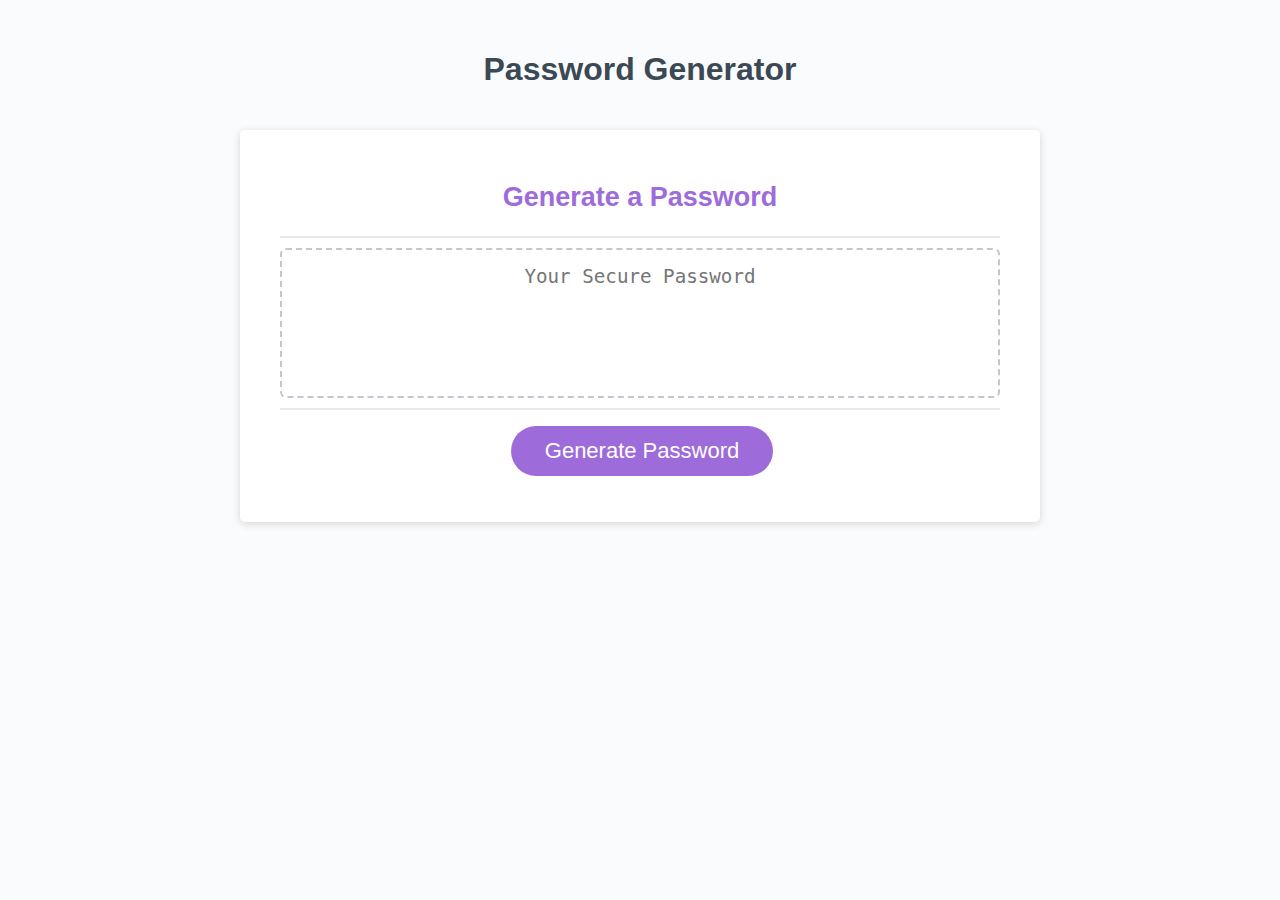
<file: index.html>
<!DOCTYPE html>
<html lang="en">
  <head>
    <meta charset="UTF-8" />
    <meta name="viewport" content="width=device-width, initial-scale=1.0" />
    <meta http-equiv="X-UA-Compatible" content="ie=edge" />
    <title>Password Generator</title>
    <link rel="stylesheet" href="style.css" />
  </head>

  <body>
    <div class="wrapper">
      <header>
        <h1>Password Generator</h1>
      </header>

      <div class="card">
        <div class="card-header">
          <h2>Generate a Password</h2>
        </div>
        <div class="card-body">
          <textarea
            readonly
            id="password"
            placeholder="Your Secure Password"
            aria-label="Generated Password"
          ></textarea>
        </div>
        <div class="card-footer">
          <button id="generate" class="btn">Generate Password</button>
        </div>
      </div>
    </div>

    <script src="script.js"></script>
    
  </body>
</html>
</file>
<file: style.css>
*,
*::before,
*::after {
  box-sizing: border-box;
}

html,
body,
.wrapper {
  height: 100%;
  margin: 0;
  padding: 0;
}

body {
  font-family: sans-serif;
  background-color: #f9fbfd;
}

.wrapper {
  padding-top: 30px;
  padding-left: 20px;
  padding-right: 20px;
}

header {
  text-align: center;
  padding: 20px;
  padding-top: 0px;
  color: hsl(206, 17%, 28%);
}

.card {
  background-color: hsl(0, 0%, 100%);
  border-radius: 5px;
  border-width: 1px;
  box-shadow: rgba(0, 0, 0, 0.15) 0px 2px 8px 0px;
  color: hsl(267, 61%, 64%);
  font-size: 18px;
  margin: 0 auto;
  max-width: 800px;
  padding: 30px 40px;
    text-align: center;
}

.card-header::after {
  content: " ";
  display: block;
  width: 100%;
  background: #e7e9eb;
  height: 2px;
}

.card-body {
  min-height: 100px;
}

.card-footer {
  text-align: center;
}

.card-footer::before {
  content: " ";
  display: block;
  width: 100%;
  background: #e7e9eb;
  height: 2px;
}

.card-footer::after {
  content: " ";
  display: block;
  clear: both;
}

.btn {
  border: none;
  background-color: hsl(267, 61%, 64%);
  border-radius: 25px;
  box-shadow: rgba(0, 0, 0, 0.1) 0px 1px 6px 0px rgba(0, 0, 0, 0.2) 0px 1px 1px
    0px;
  color: hsl(0, 0%, 100%);
  display: inline-block;
  font-size: 22px;
  line-height: 22px;
  margin: 16px 16px 16px 20px;
  padding: 14px 34px;
  text-align: center;
  cursor: pointer;
    transition: 0.3
}

.btn:hover {
  opacity: 0.6;
}

button[disabled] {
  cursor: default;
  background: #c0c7cf;
}

.float-right {
  float: right;
}

#password {
  -webkit-appearance: none;
  -moz-appearance: none;
  appearance: none;
  border: none;
  display: block;
  width: 100%;
  padding-top: 15px;
  padding-left: 15px;
  padding-right: 15px;
  padding-bottom: 85px;
  font-size: 1.2rem;
  text-align: center;
  margin-top: 10px;
  margin-bottom: 10px;
  border: 2px dashed #c0c7cf;
  border-radius: 6px;
  resize: none;
  overflow: hidden;
}

@media (max-width: 690px) {
  .btn {
    font-size: 1rem;
    margin: 16px 0px 0px 0px;
    padding: 10px 15px;
  }

  #password {
    font-size: 1rem;
  }
}

@media (max-width: 500px) {
  .btn {
    font-size: 0.8rem;
  }
}
</file>
